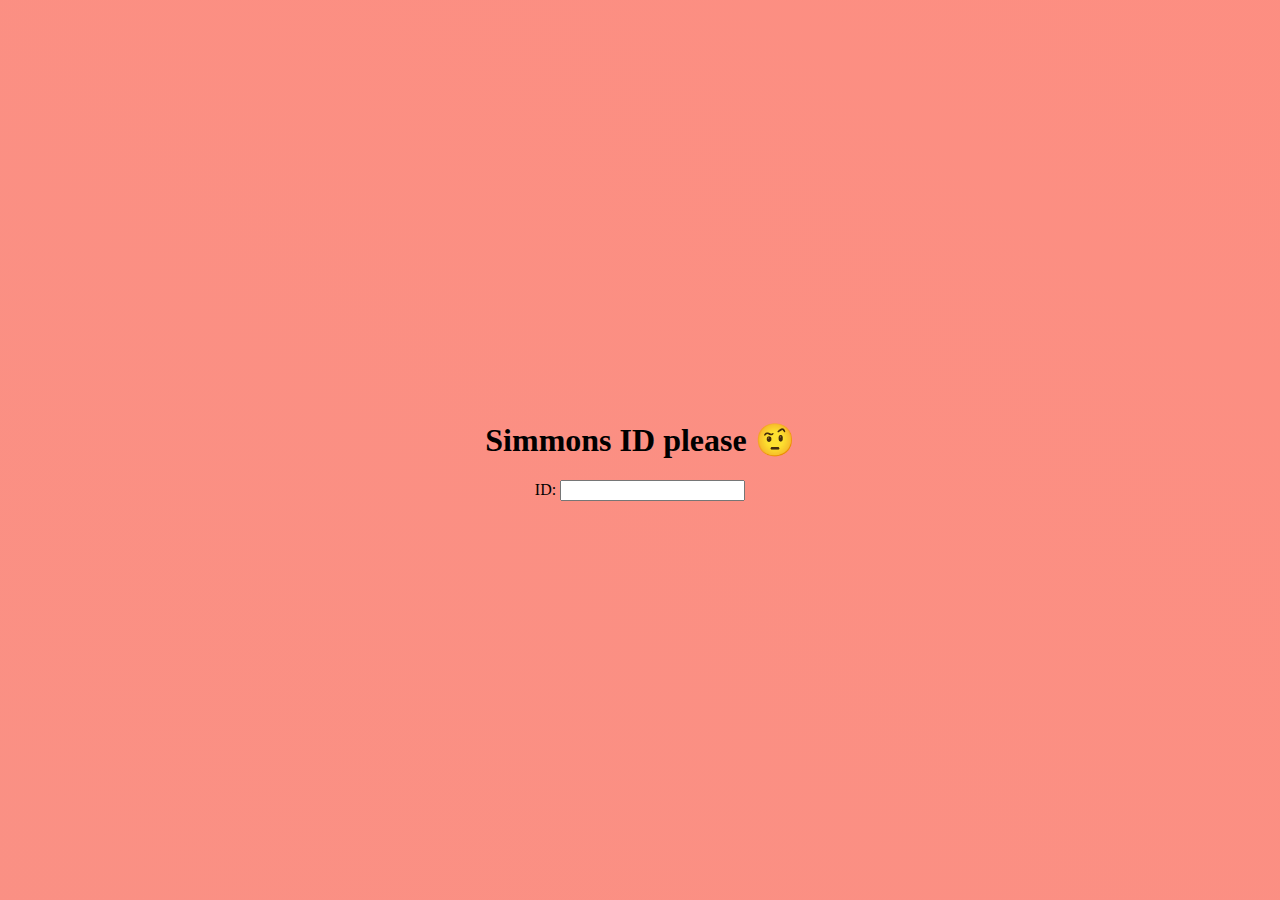
<file: main.html>
<!DOCTYPE html>
<html lang="en">
<head>
    <meta charset="UTF-8">
    <meta name="viewport" content="width=device-width, initial-scale=1.0">
    <title>Changing Background Color</title>
    <link rel="stylesheet" href="style.css">
</head>
    <body class="container"> 
        <span>
            <h1>Simmons ID please 🤨</h1>
            <label for="pwd">ID:</label>
            <input type="password" id="pwd" name="pwd"> 
        </span>
    </body>
</html>
</file>
<file: style.css>
html, body, .container {
    height: 100%;
}

.container {
    display: flex;
    align-items: center;
    text-align: center;
    justify-content: center;
}

body {
    margin: 0;
    overflow: hidden;
    height: 100vh;
    background: linear-gradient(218deg, #ff8177, #ff867a, #ff8c7f, #f99185, #cf556c, #b12a5b);
    background-size: 1200% 1200%;
    animation: AnimationName 30s ease infinite;
}

@-webkit-keyframes AnimationName {
    0%{background-position:0% 90%}
    50%{background-position:100% 11%}
    100%{background-position:0% 90%}
}
@-moz-keyframes AnimationName {
    0%{background-position:0% 90%}
    50%{background-position:100% 11%}
    100%{background-position:0% 90%}
}
@keyframes AnimationName {
    0%{background-position:0% 90%}
    50%{background-position:100% 11%}
    100%{background-position:0% 90%}
}
</file>
